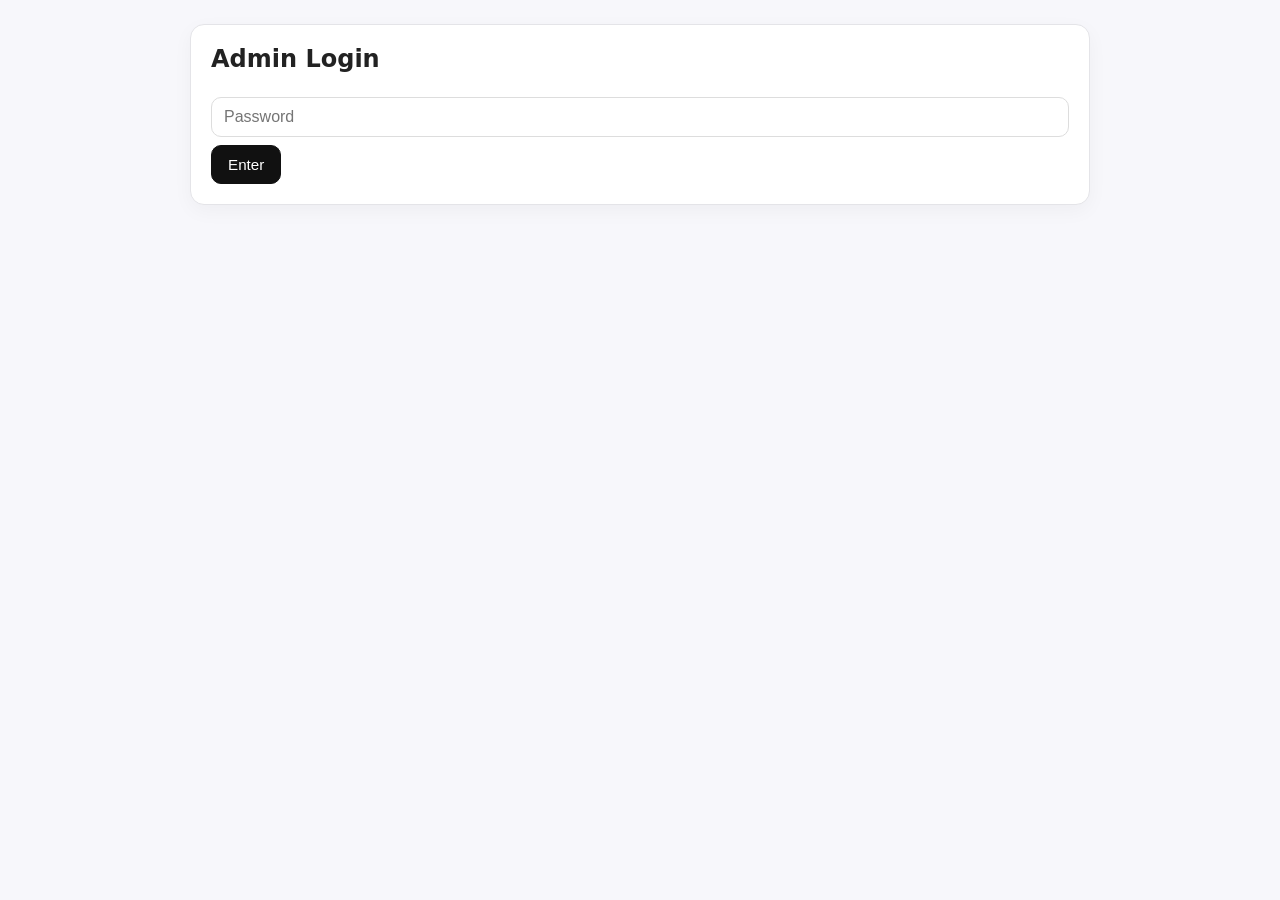
<file: admin.html>
<!DOCTYPE html>
<html lang="en">
<head>
<meta charset="UTF-8">
<meta name="viewport" content="width=device-width, initial-scale=1.0">
<title>Shoe Admin</title>
<style>
  :root{
    --bg:#f7f7fb;
    --card:#ffffff;
    --muted:#f0f0f4;
    --text:#222;
    --accent:#111;
    --danger:#d93025;
  }
  *{box-sizing:border-box}
  body{
    margin:0;
    font-family:system-ui,-apple-system,Segoe UI,Roboto,Arial,sans-serif;
    background:var(--bg);
    color:var(--text);
    padding:24px;
  }
 .container{
    max-width:900px;
    margin:0 auto;
  }
 .card{
    background:var(--card);
    border:1px solid #e4e4e8;
    border-radius:14px;
    padding:20px;
    box-shadow:0 6px 20px rgba(0,0,0,.04);
  }
  h1{margin:0 0 16px;font-size:1.5rem}
  input{
    width:100%;
    padding:10px 12px;
    border:1px solid #ddd;
    border-radius:10px;
    font-size:1rem;
    margin:8px 0;
  }
  button{
    padding:10px 16px;
    border:1px solid #ccc;
    border-radius:10px;
    background:var(--card);
    cursor:pointer;
    font-size:.95rem;
  }
  button.primary{
    background:var(--accent);
    color:#fff;
    border-color:var(--accent);
  }
  button.danger{
    background:var(--danger);
    color:#fff;
    border-color:var(--danger);
  }
 .row{display:flex;gap:10px;flex-wrap:wrap}
 .hidden{display:none}
  table{
    width:100%;
    border-collapse:collapse;
    margin-top:16px;
    background:var(--card);
    border:1px solid #e4e4e8;
    border-radius:12px;
    overflow:hidden;
  }
  th,td{
    padding:12px;
    border-bottom:1px solid #eee;
    text-align:left;
  }
  th{background:var(--muted);font-weight:600}
 .center{text-align:center}
</style>
</head>
<body>
<div class="container">

  <!-- LOGIN -->
  <div id="login" class="card">
    <h1>Admin Login</h1>
    <input type="password" id="pwd" placeholder="Password">
    <div class="row">
      <button class="primary" id="enterBtn">Enter</button>
    </div>
    <p id="loginError" class="center" style="color:var(--danger);display:none;margin-top:8px">Wrong password</p>
  </div>

  <!-- DASHBOARD -->
  <div id="dashboard" class="hidden">
    <div class="card">
      <h1>Shoe Inventory</h1>

      <div class="row">
        <button class="primary" id="showFormBtn">Add Shoe</button>
      </div>

      <div id="form" class="hidden" style="margin-top:12px">
        <input id="name" placeholder="Shoe Name">
        <input id="price" placeholder="Shoe Price (e.g. KSh 3500)">
        <div class="row">
          <button class="primary" id="saveBtn">Save</button>
          <button id="cancelBtn">Cancel</button>
        </div>
      </div>

      <table id="tbl">
        <thead>
          <tr><th>Name</th><th>Price</th><th style="width:120px">Action</th></tr>
        </thead>
        <tbody></tbody>
      </table>
    </div>
  </div>

</div>

<script>
  const PASSWORD = "admin123"; // change this

  const login = document.getElementById('login');
  const dashboard = document.getElementById('dashboard');
  const enterBtn = document.getElementById('enterBtn');
  const loginError = document.getElementById('loginError');

  const showFormBtn = document.getElementById('showFormBtn');
  const form = document.getElementById('form');
  const saveBtn = document.getElementById('saveBtn');
  const cancelBtn = document.getElementById('cancelBtn');
  const nameInput = document.getElementById('name');
  const priceInput = document.getElementById('price');
  const tbody = document.querySelector('#tbl tbody');

  let shoes = JSON.parse(localStorage.getItem('shoes') || '[]');

  enterBtn.addEventListener('click', () => {
    if(document.getElementById('pwd').value === PASSWORD){
      login.classList.add('hidden');
      dashboard.classList.remove('hidden');
      draw();
    } else {
      loginError.style.display = 'block';
    }
  });

  showFormBtn.addEventListener('click', () => form.classList.remove('hidden'));
  cancelBtn.addEventListener('click', () => { form.classList.add('hidden'); clearForm(); });

  saveBtn.addEventListener('click', () => {
    const name = nameInput.value.trim();
    const price = priceInput.value.trim();
    if(!name ||!price){ alert('Fill name and price'); return; }
    shoes.push({name, price});
    persist();
    draw();
    clearForm();
    form.classList.add('hidden');
  });

  function clearForm(){
    nameInput.value = '';
    priceInput.value = '';
  }

  function persist(){
    localStorage.setItem('shoes', JSON.stringify(shoes));
  }

  function draw(){
    tbody.innerHTML = '';
    shoes.forEach((s,i) => {
      const tr = document.createElement('tr');
      tr.innerHTML = `
        <td>${s.name}</td>
        <td>${s.price}</td>
        <td><button class="danger" data-i="${i}">Delete</button></td>
      `;
      tr.querySelector('button').addEventListener('click', e => {
        const idx = +e.target.dataset.i;
        if(confirm('Delete '+shoes[idx].name+'?')){
          shoes.splice(idx,1);
          persist();
          draw();
        }
      });
      tbody.appendChild(tr);
    });
  }
</script>
</body>
    </html>
</file>
